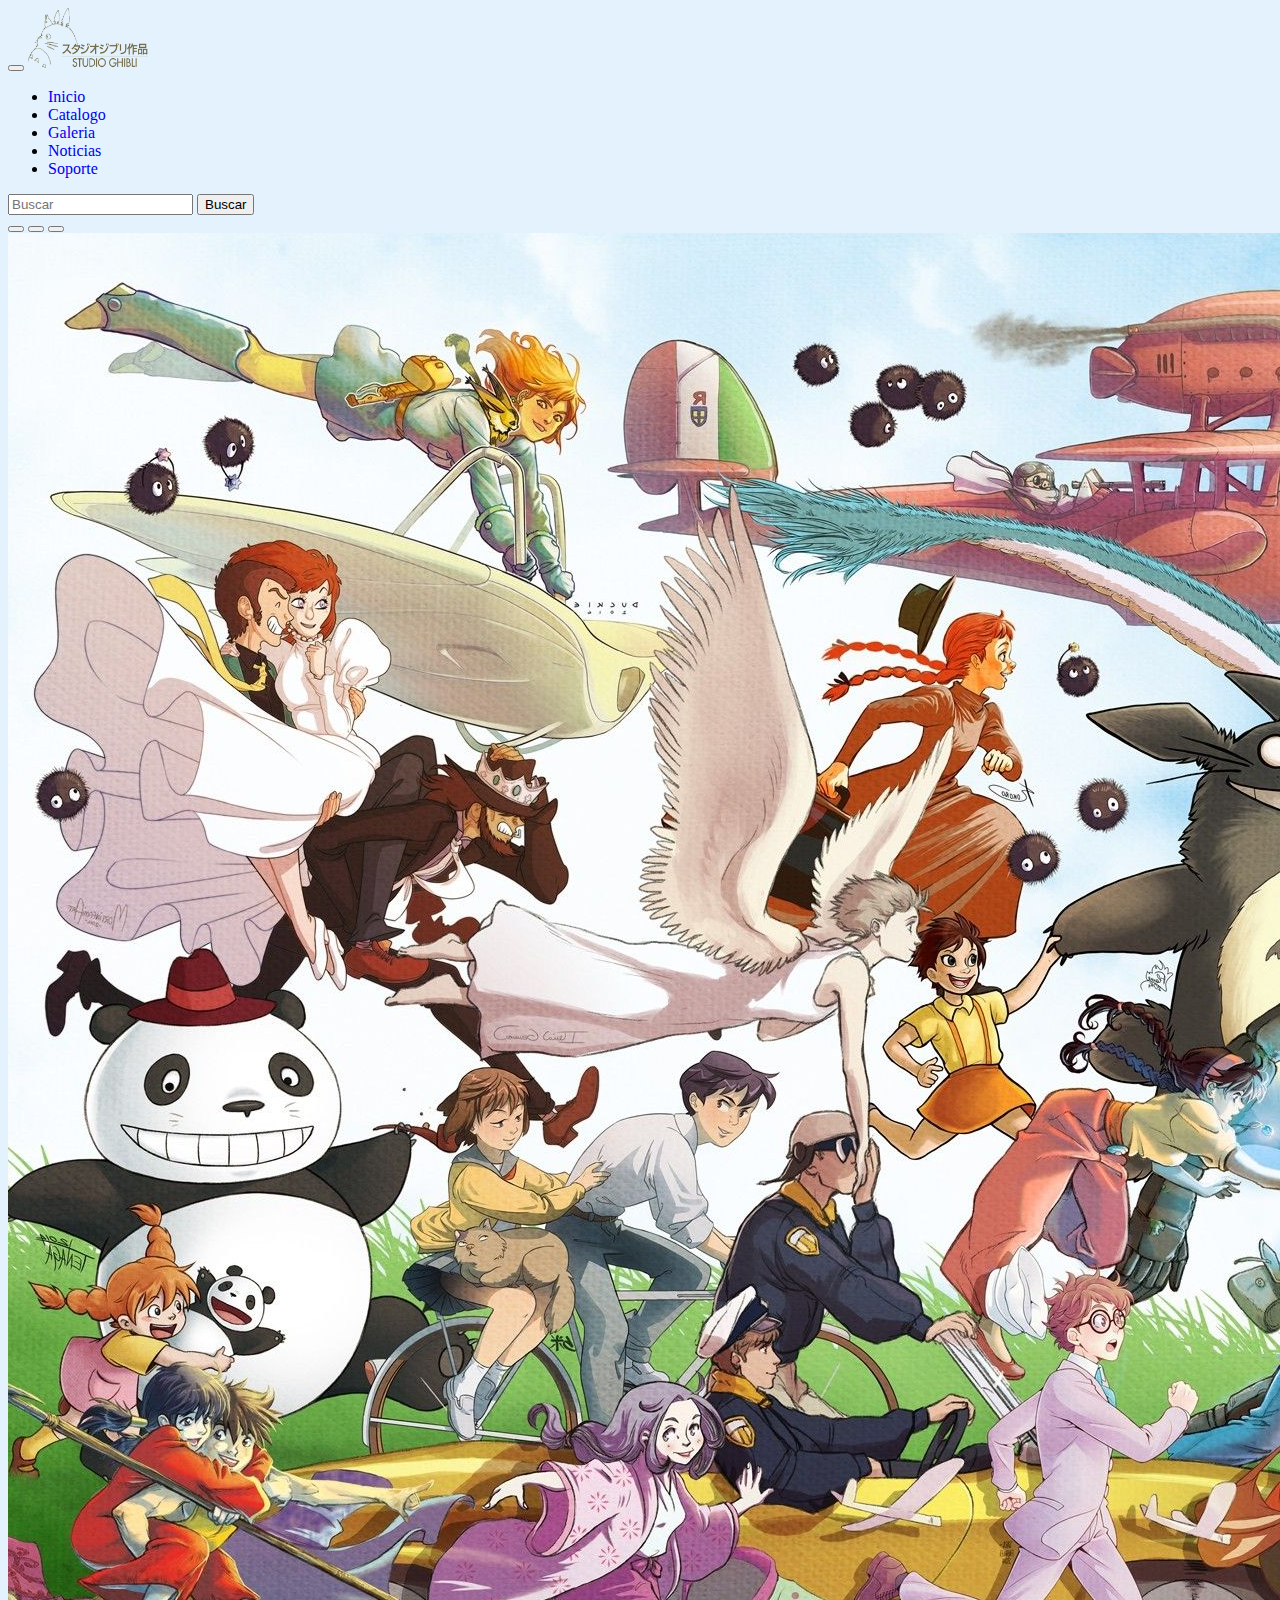
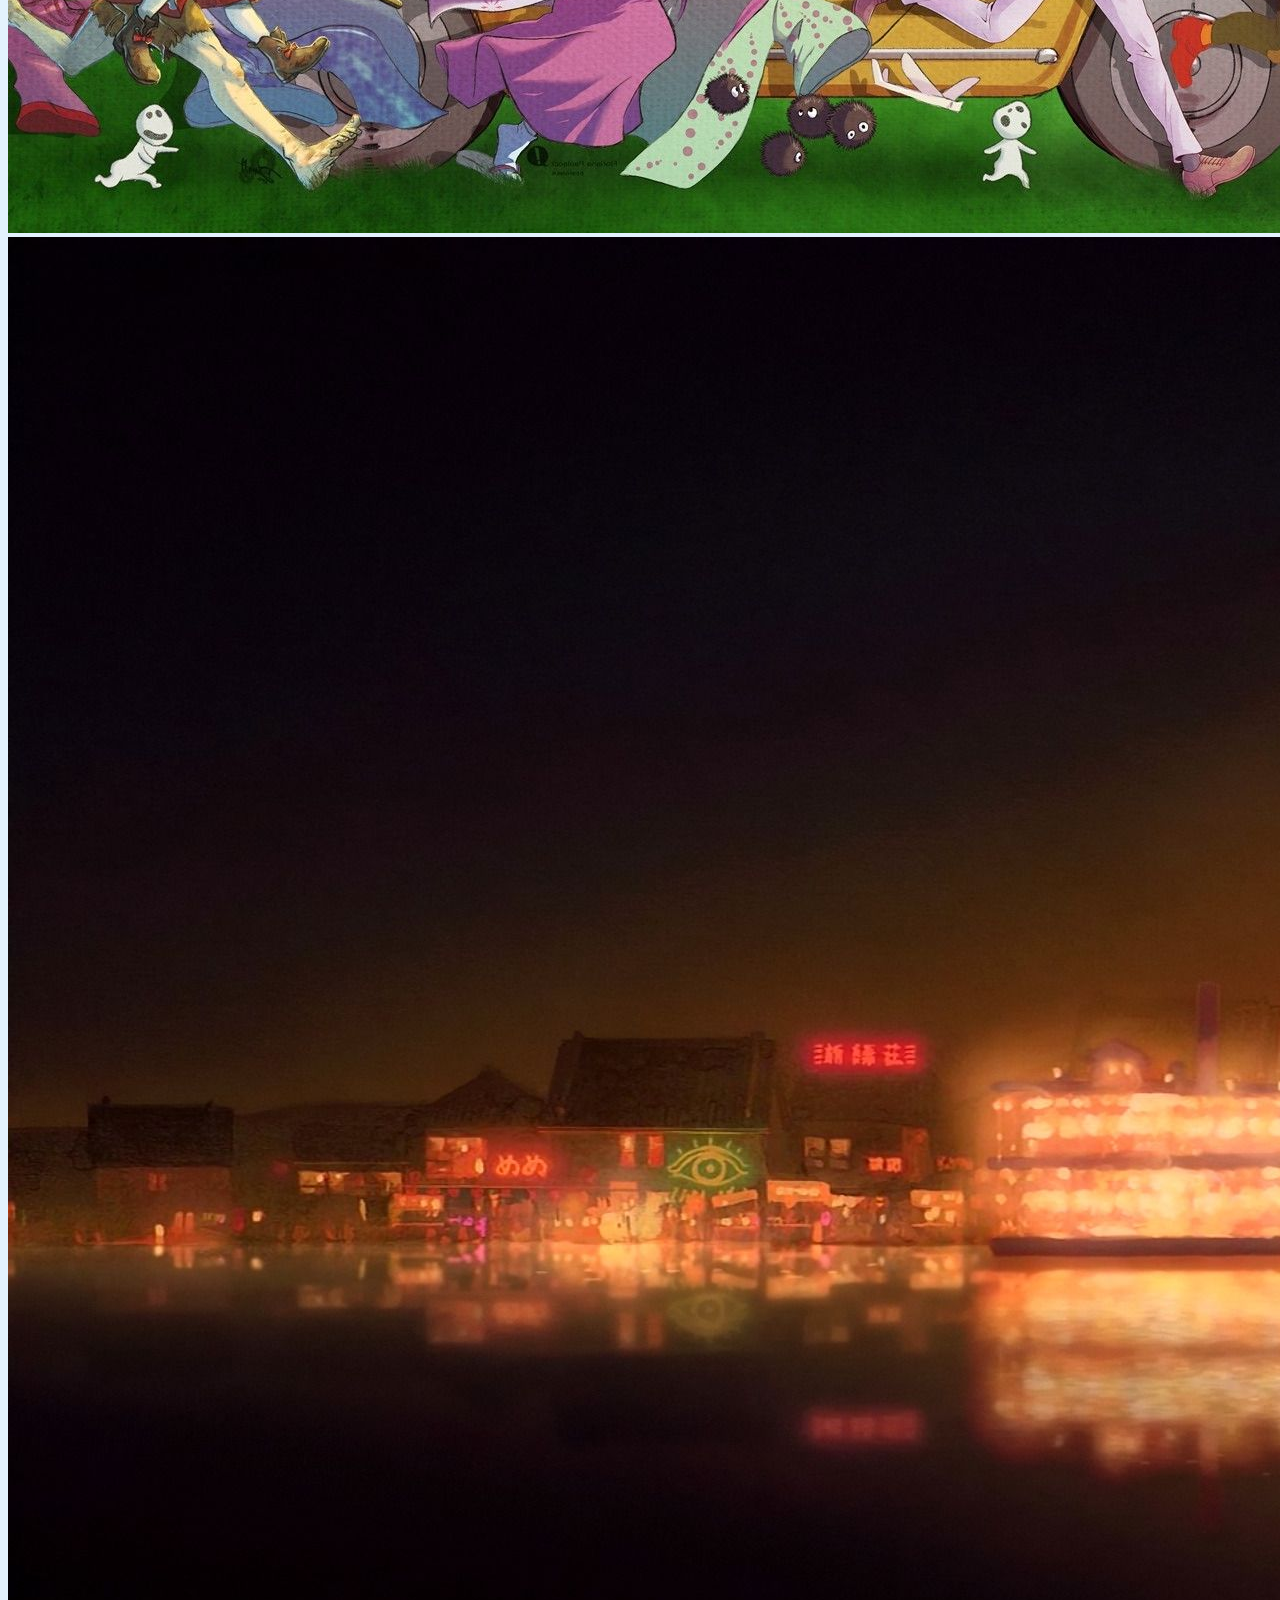
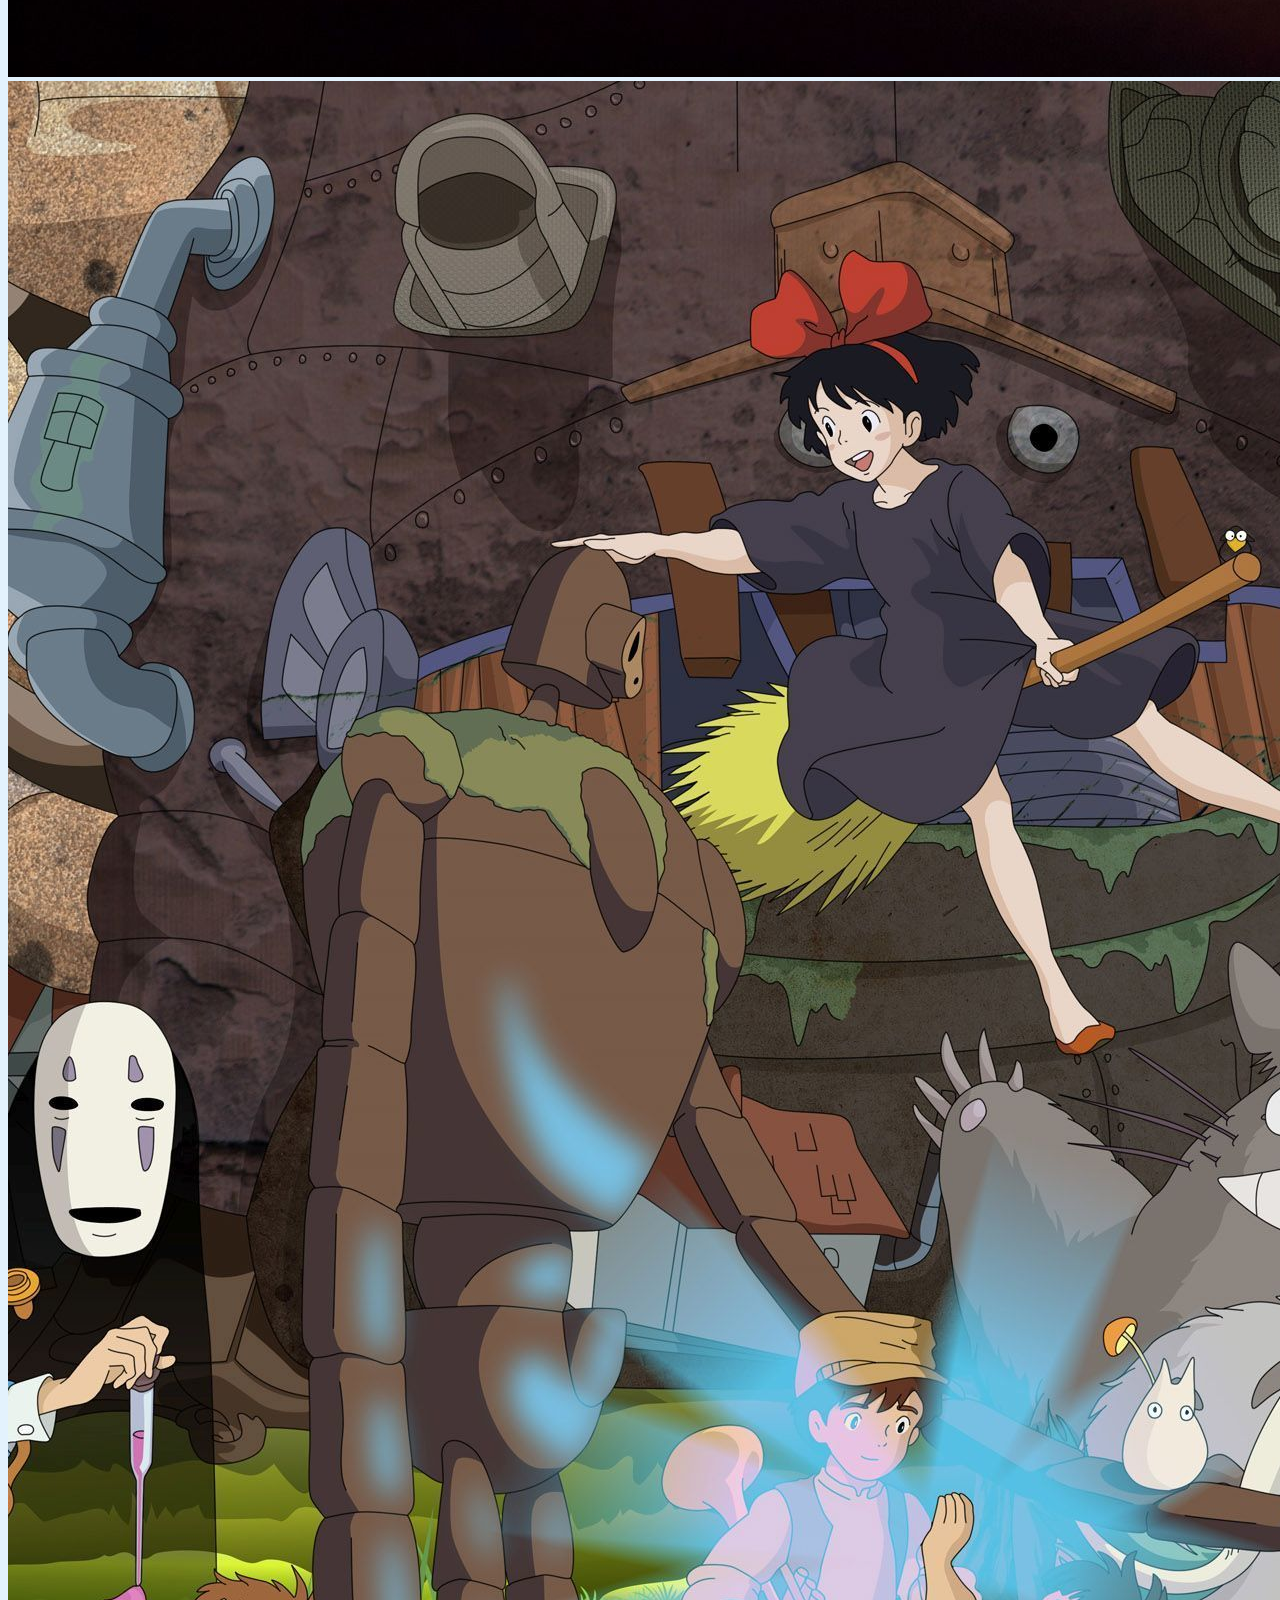
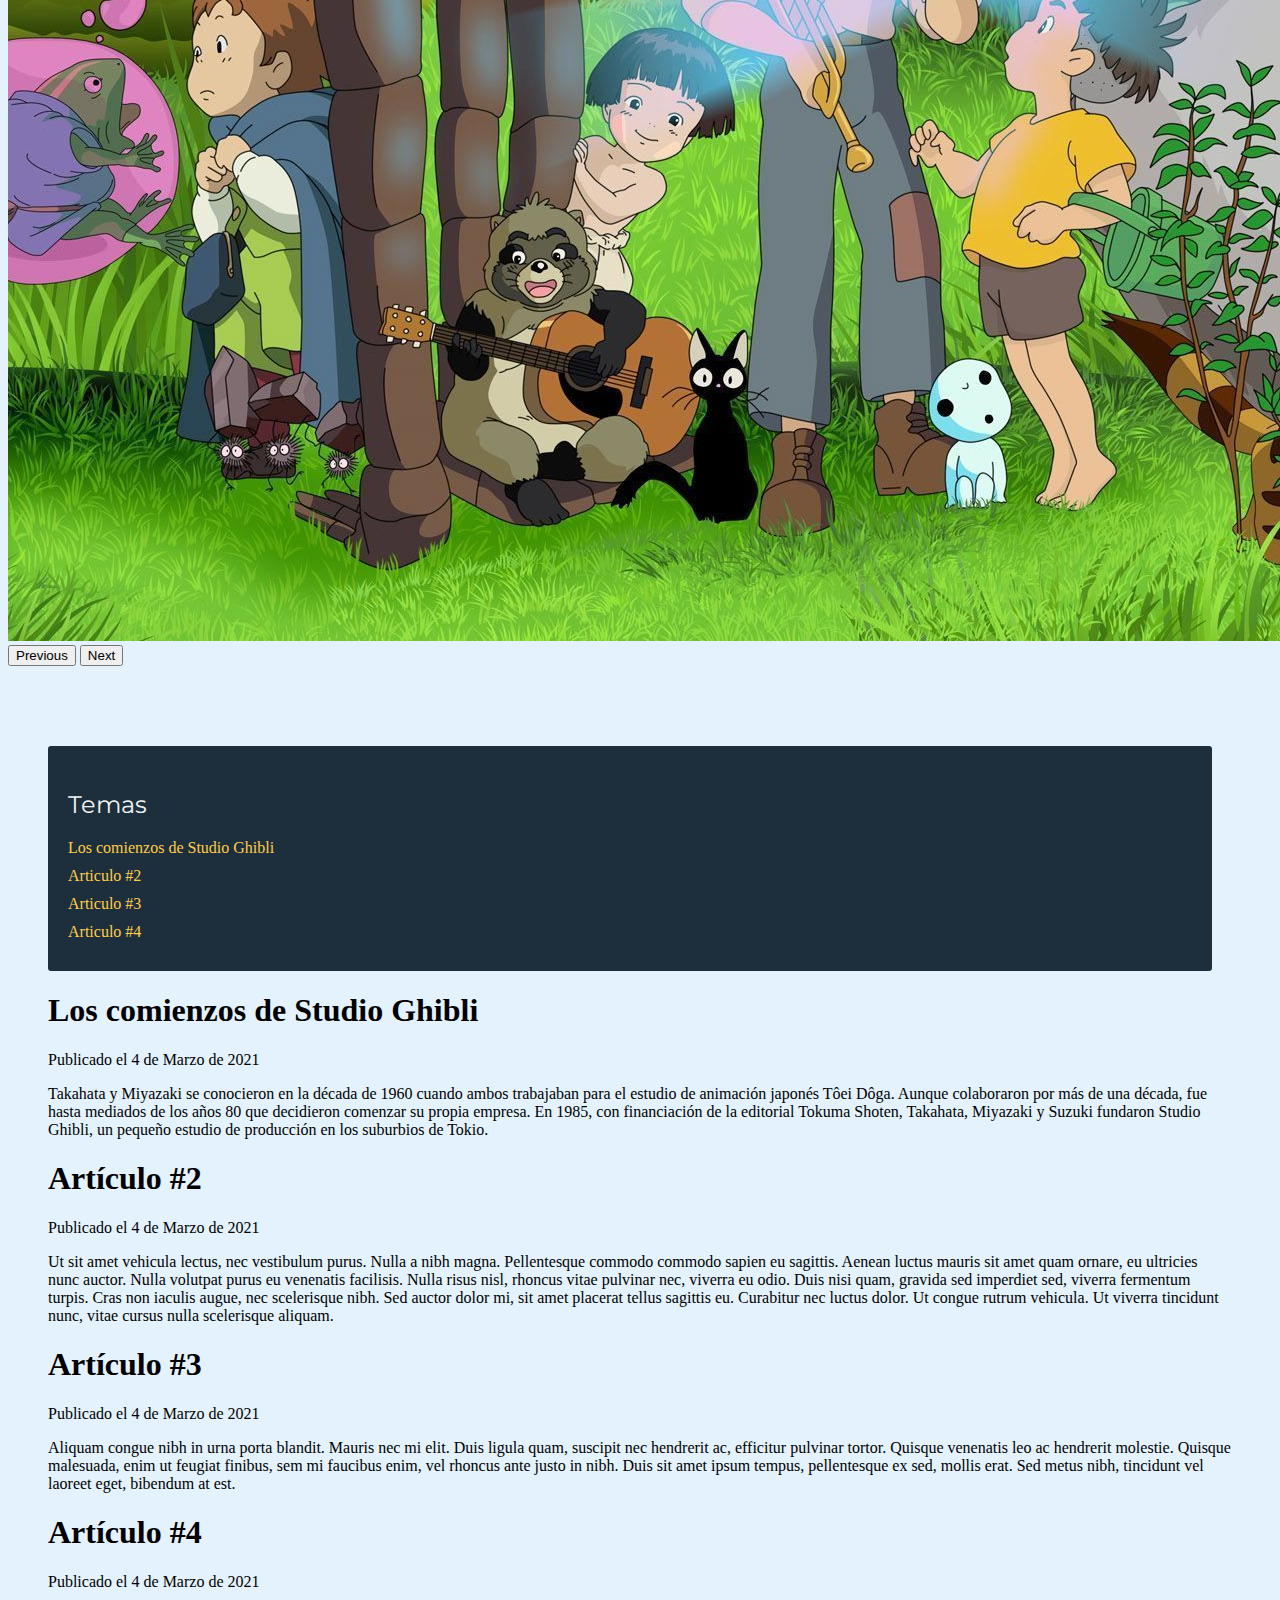
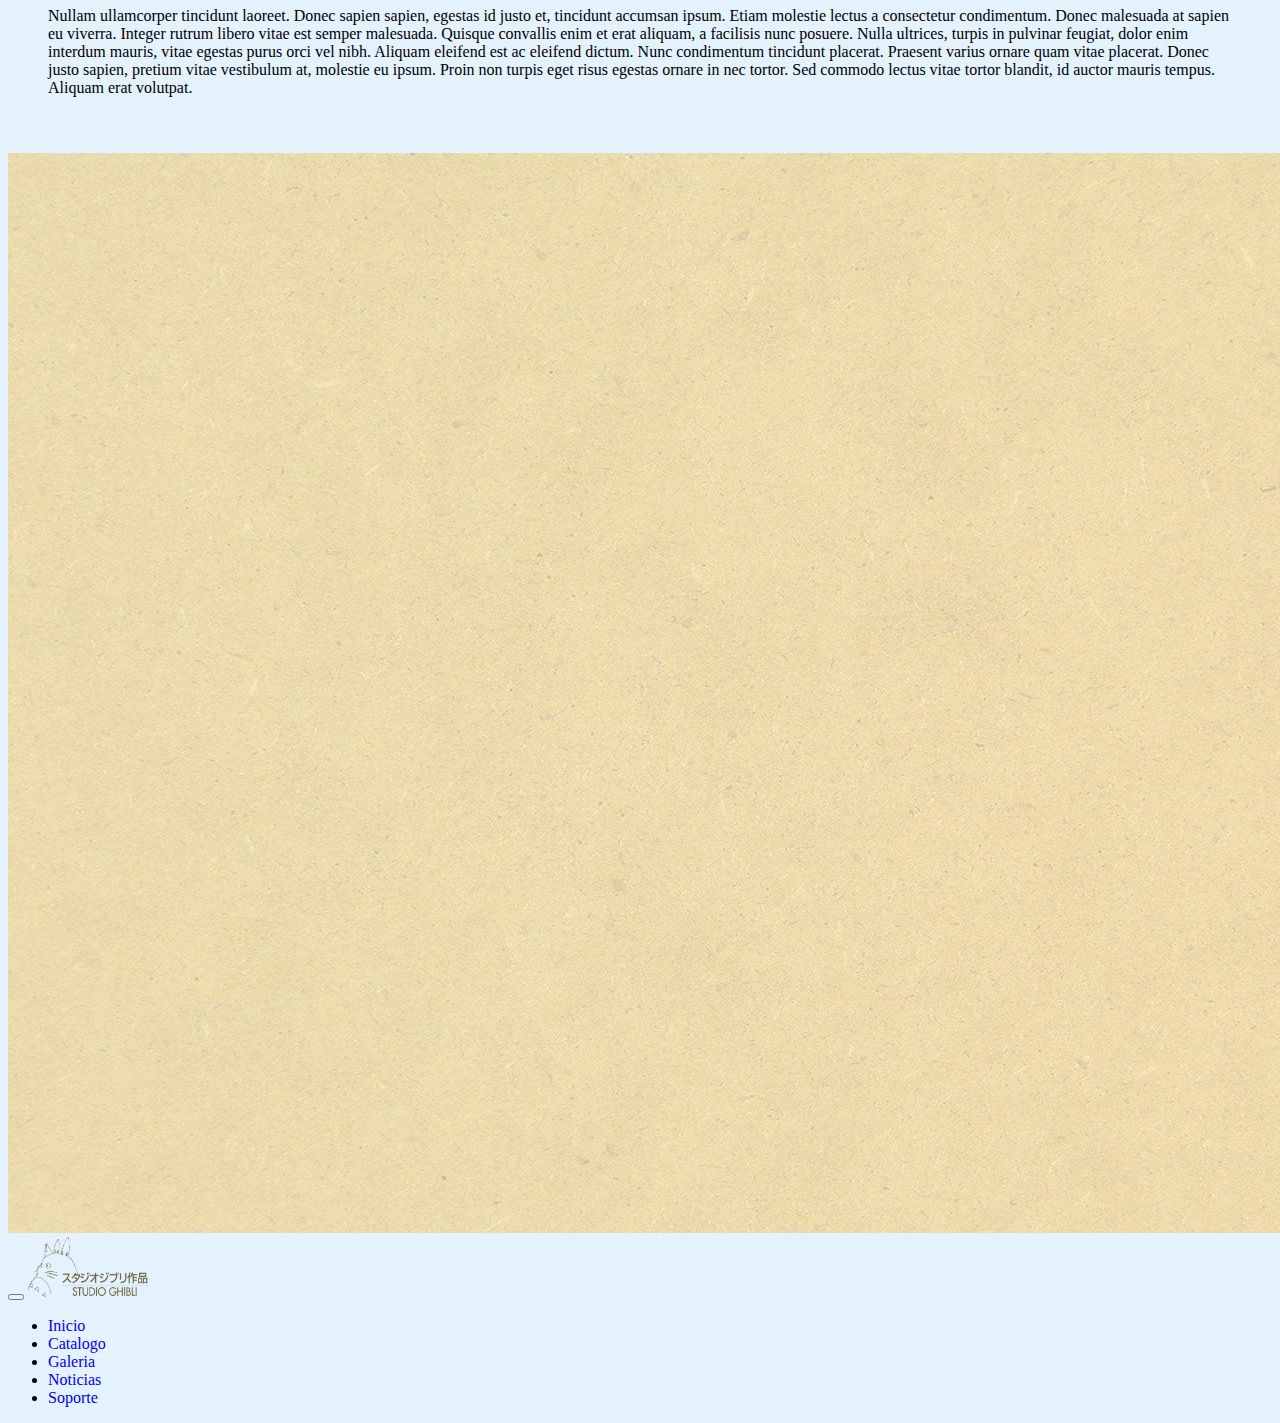
<file: index.html>
<!DOCTYPE html>
<html lang="en">
  <head>
    <meta charset="UTF-8" />
    <meta http-equiv="X-UA-Compatible" content="IE=edge" />
    <meta name="viewport" content="width=device-width, initial-scale=1.0" />
    <title>Studio Ghibli</title>
    <link rel="preconnect" href="https://fonts.gstatic.com" />
    <link
      href="https://fonts.googleapis.com/css2?family=Montserrat:wght@400;500;600&family=Noto+Sans+JP&display=swap"
      rel="stylesheet"
    />
    <link
      href="https://cdn.jsdelivr.net/npm/bootstrap@5.0.0-beta3/dist/css/bootstrap.min.css"
      rel="stylesheet"
      integrity="sha384-eOJMYsd53ii+scO/bJGFsiCZc+5NDVN2yr8+0RDqr0Ql0h+rP48ckxlpbzKgwra6"
      crossorigin="anonymous"
    />
    <link rel="stylesheet" href="css/estilos.css" />
  </head>

  <body>
    <header>
      <nav class="navbar navbar-expand-lg navbar-light">
        <div class="container-fluid">
          <button
            class="navbar-toggler"
            type="button"
            data-bs-toggle="collapse"
            data-bs-target="#navbarTogglerDemo03"
            aria-controls="navbarTogglerDemo03"
            aria-expanded="false"
            aria-label="Toggle navigation"
          >
            <span class="navbar-toggler-icon"></span>
          </button>
          <a class="navbar-brand" href="#">
            <img
              class="img-fluid"
              src="multimedia/imagenes/ghibli_logo_gold.png"
              alt=""
              width="120"
              height="60"
            />
          </a>
          <div class="collapse navbar-collapse" id="navbarTogglerDemo03">
            <ul class="navbar-nav me-auto mb-2 mb-lg-0">
              <li class="nav-item">
                <a class="nav-link active" aria-current="page" href="index.html"
                  >Inicio</a
                >
              </li>
              <li class="nav-item">
                <a
                  class="nav-link active"
                  aria-current="page"
                  href="paginas/catalogo.html"
                  >Catalogo</a
                >
              </li>
              <li class="nav-item">
                <a
                  class="nav-link active"
                  aria-current="page"
                  href="paginas/galeria.html"
                  >Galeria</a
                >
              </li>
              <li class="nav-item">
                <a
                  class="nav-link active"
                  aria-current="page"
                  href="paginas/noticias.html"
                  >Noticias</a
                >
              </li>
              <li class="nav-item">
                <a
                  class="nav-link active"
                  aria-current="page"
                  href="paginas/soporte.html"
                  >Soporte</a
                >
              </li>
            </ul>
            <form class="d-flex">
              <input
                class="form-control me-2"
                type="search"
                placeholder="Buscar"
                aria-label="Search"
              />
              <button class="btn btn-outline-success" type="submit">
                Buscar
              </button>
            </form>
          </div>
        </div>
      </nav>
      <div
        id="carouselExampleIndicators"
        class="carousel slide carousel-fade"
        data-bs-ride="carousel"
      >
        <div class="carousel-indicators">
          <button
            type="button"
            data-bs-target="#carouselExampleIndicators"
            data-bs-slide-to="0"
            class="active"
            aria-current="true"
            aria-label="Slide 1"
          ></button>
          <button
            type="button"
            data-bs-target="#carouselExampleIndicators"
            data-bs-slide-to="1"
            aria-label="Slide 2"
          ></button>
          <button
            type="button"
            data-bs-target="#carouselExampleIndicators"
            data-bs-slide-to="2"
            aria-label="Slide 3"
          ></button>
        </div>
        <div class="carousel-inner">
          <div class="carousel-item active">
            <img
              class="img-fluid"
              src="multimedia/imagenes/5.jpg"
              class="d-block w-100"
              alt="..."
            />
          </div>
          <div class="carousel-item">
            <img
              class="img-fluid"
              src="multimedia/imagenes/8.jpg"
              class="d-block w-100"
              alt="..."
            />
          </div>
          <div class="carousel-item">
            <img
              class="img-fluid"
              src="multimedia/imagenes/portada.jpg"
              class="d-block w-100"
              alt="..."
            />
          </div>
        </div>
        <button
          class="carousel-control-prev"
          type="button"
          data-bs-target="#carouselExampleIndicators"
          data-bs-slide="prev"
        >
          <span class="carousel-control-prev-icon" aria-hidden="true"></span>
          <span class="visually-hidden">Previous</span>
        </button>
        <button
          class="carousel-control-next"
          type="button"
          data-bs-target="#carouselExampleIndicators"
          data-bs-slide="next"
        >
          <span class="carousel-control-next-icon" aria-hidden="true"></span>
          <span class="visually-hidden">Next</span>
        </button>
      </div>
    </header>
    <main id="blog">
      <div class="container">
        <div class="row justify-content-end">
          <div class="col-xs-12 col-sm-12 col-md-4 align-self-center">
            <aside>
              <h3 class="titulo">Temas</h3>
              <nav class="indice">
                <a href="#articulo-1">Los comienzos de Studio Ghibli</a>
                <a href="#articulo-2">Articulo #2</a>
                <a href="#articulo-3">Articulo #3</a>
                <a href="#articulo-4">Articulo #4</a>
              </nav>
            </aside>
          </div>
          <div class="col-xs-12 col-sm-12 col-md-8">
            <h1 class="titulo" id="articulo-1">
              Los comienzos de Studio Ghibli
            </h1>
            <p class="fecha">Publicado el 4 de Marzo de 2021</p>
            <p>
              Takahata y Miyazaki se conocieron en la década de 1960 cuando
              ambos trabajaban para el estudio de animación japonés Tôei Dôga.
              Aunque colaboraron por más de una década, fue hasta mediados de
              los años 80 que decidieron comenzar su propia empresa. En 1985,
              con financiación de la editorial Tokuma Shoten, Takahata, Miyazaki
              y Suzuki fundaron Studio Ghibli, un pequeño estudio de producción
              en los suburbios de Tokio.
            </p>
          </div>
          <div class="col-xs-12 col-sm-12 col-md-8" >
            <h1 class="titulo" id="articulo-2">Artículo #2</h1>
            <p class="fecha">Publicado el 4 de Marzo de 2021</p>
            <p>
              Ut sit amet vehicula lectus, nec vestibulum purus. Nulla a nibh
              magna. Pellentesque commodo commodo sapien eu sagittis. Aenean
              luctus mauris sit amet quam ornare, eu ultricies nunc auctor.
              Nulla volutpat purus eu venenatis facilisis. Nulla risus nisl,
              rhoncus vitae pulvinar nec, viverra eu odio. Duis nisi quam,
              gravida sed imperdiet sed, viverra fermentum turpis. Cras non
              iaculis augue, nec scelerisque nibh. Sed auctor dolor mi, sit amet
              placerat tellus sagittis eu. Curabitur nec luctus dolor. Ut congue
              rutrum vehicula. Ut viverra tincidunt nunc, vitae cursus nulla
              scelerisque aliquam.
            </p>
          </div>
          <div class="col-xs-12 col-sm-12 col-md-8">
            <h1 class="titulo" id="articulo-3">Artículo #3</h1>
            <p class="fecha">Publicado el 4 de Marzo de 2021</p>
            <p>
              Aliquam congue nibh in urna porta blandit. Mauris nec mi elit.
              Duis ligula quam, suscipit nec hendrerit ac, efficitur pulvinar
              tortor. Quisque venenatis leo ac hendrerit molestie. Quisque
              malesuada, enim ut feugiat finibus, sem mi faucibus enim, vel
              rhoncus ante justo in nibh. Duis sit amet ipsum tempus,
              pellentesque ex sed, mollis erat. Sed metus nibh, tincidunt vel
              laoreet eget, bibendum at est.
            </p>
          </div>
          <div class="col-xs-12 col-sm-12 col-md-8">
            <h1 class="titulo" id="articulo-4">Artículo #4</h1>
            <p class="fecha">Publicado el 4 de Marzo de 2021</p>
            <p>
              Nullam ullamcorper tincidunt laoreet. Donec sapien sapien, egestas
              id justo et, tincidunt accumsan ipsum. Etiam molestie lectus a
              consectetur condimentum. Donec malesuada at sapien eu viverra.
              Integer rutrum libero vitae est semper malesuada. Quisque
              convallis enim et erat aliquam, a facilisis nunc posuere. Nulla
              ultrices, turpis in pulvinar feugiat, dolor enim interdum mauris,
              vitae egestas purus orci vel nibh. Aliquam eleifend est ac
              eleifend dictum. Nunc condimentum tincidunt placerat. Praesent
              varius ornare quam vitae placerat. Donec justo sapien, pretium
              vitae vestibulum at, molestie eu ipsum. Proin non turpis eget
              risus egestas ornare in nec tortor. Sed commodo lectus vitae
              tortor blandit, id auctor mauris tempus. Aliquam erat volutpat.
            </p>
          </div>
        </div>
      </div>
    </main>
    <footer>
      <div class="row">
        <div class="col-12">
          <img class="img-fluid" max-width: 100%; height: auto;
          src="multimedia/imagenes/portada2.jpg" alt="" />
        </div>
      </div>
      <nav class="navbar navbar-expand-lg navbar-light">
        <div class="container-fluid">
          <button
            class="navbar-toggler"
            type="button"
            data-bs-toggle="collapse"
            data-bs-target="#navbarTogglerDemo03"
            aria-controls="navbarTogglerDemo03"
            aria-expanded="false"
            aria-label="Toggle navigation"
          >
            <span class="navbar-toggler-icon"></span>
          </button>
          <a class="navbar-brand" href="#">
            <img
              class="img-fluid"
              src="multimedia/imagenes/ghibli_logo_gold.png"
              alt=""
              width="120"
              height="60"
            />
          </a>
          <div class="collapse navbar-collapse" id="navbarTogglerDemo03">
            <ul class="navbar-nav me-auto mb-2 mb-lg-0">
              <li class="nav-item">
                <a class="nav-link active" aria-current="page" href="index.html"
                  >Inicio</a
                >
              </li>
              <li class="nav-item">
                <a
                  class="nav-link active"
                  aria-current="page"
                  href="paginas/catalogo.html"
                  >Catalogo</a
                >
              </li>
              <li class="nav-item">
                <a
                  class="nav-link active"
                  aria-current="page"
                  href="paginas/galeria.html"
                  >Galeria</a
                >
              </li>
              <li class="nav-item">
                <a
                  class="nav-link active"
                  aria-current="page"
                  href="paginas/noticias.html"
                  >Noticias</a
                >
              </li>
              <li class="nav-item">
                <a
                  class="nav-link active"
                  aria-current="page"
                  href="paginas/soporte.html"
                  >Soporte</a
                >
              </li>
            </ul>
          </div>
        </div>
      </nav>
    </footer>
    <script
      src="https://cdn.jsdelivr.net/npm/bootstrap@5.0.0-beta3/dist/js/bootstrap.bundle.min.js"
      integrity="sha384-JEW9xMcG8R+pH31jmWH6WWP0WintQrMb4s7ZOdauHnUtxwoG2vI5DkLtS3qm9Ekf"
      crossorigin="anonymous"
    ></script>
  </body>
</html>
</file>
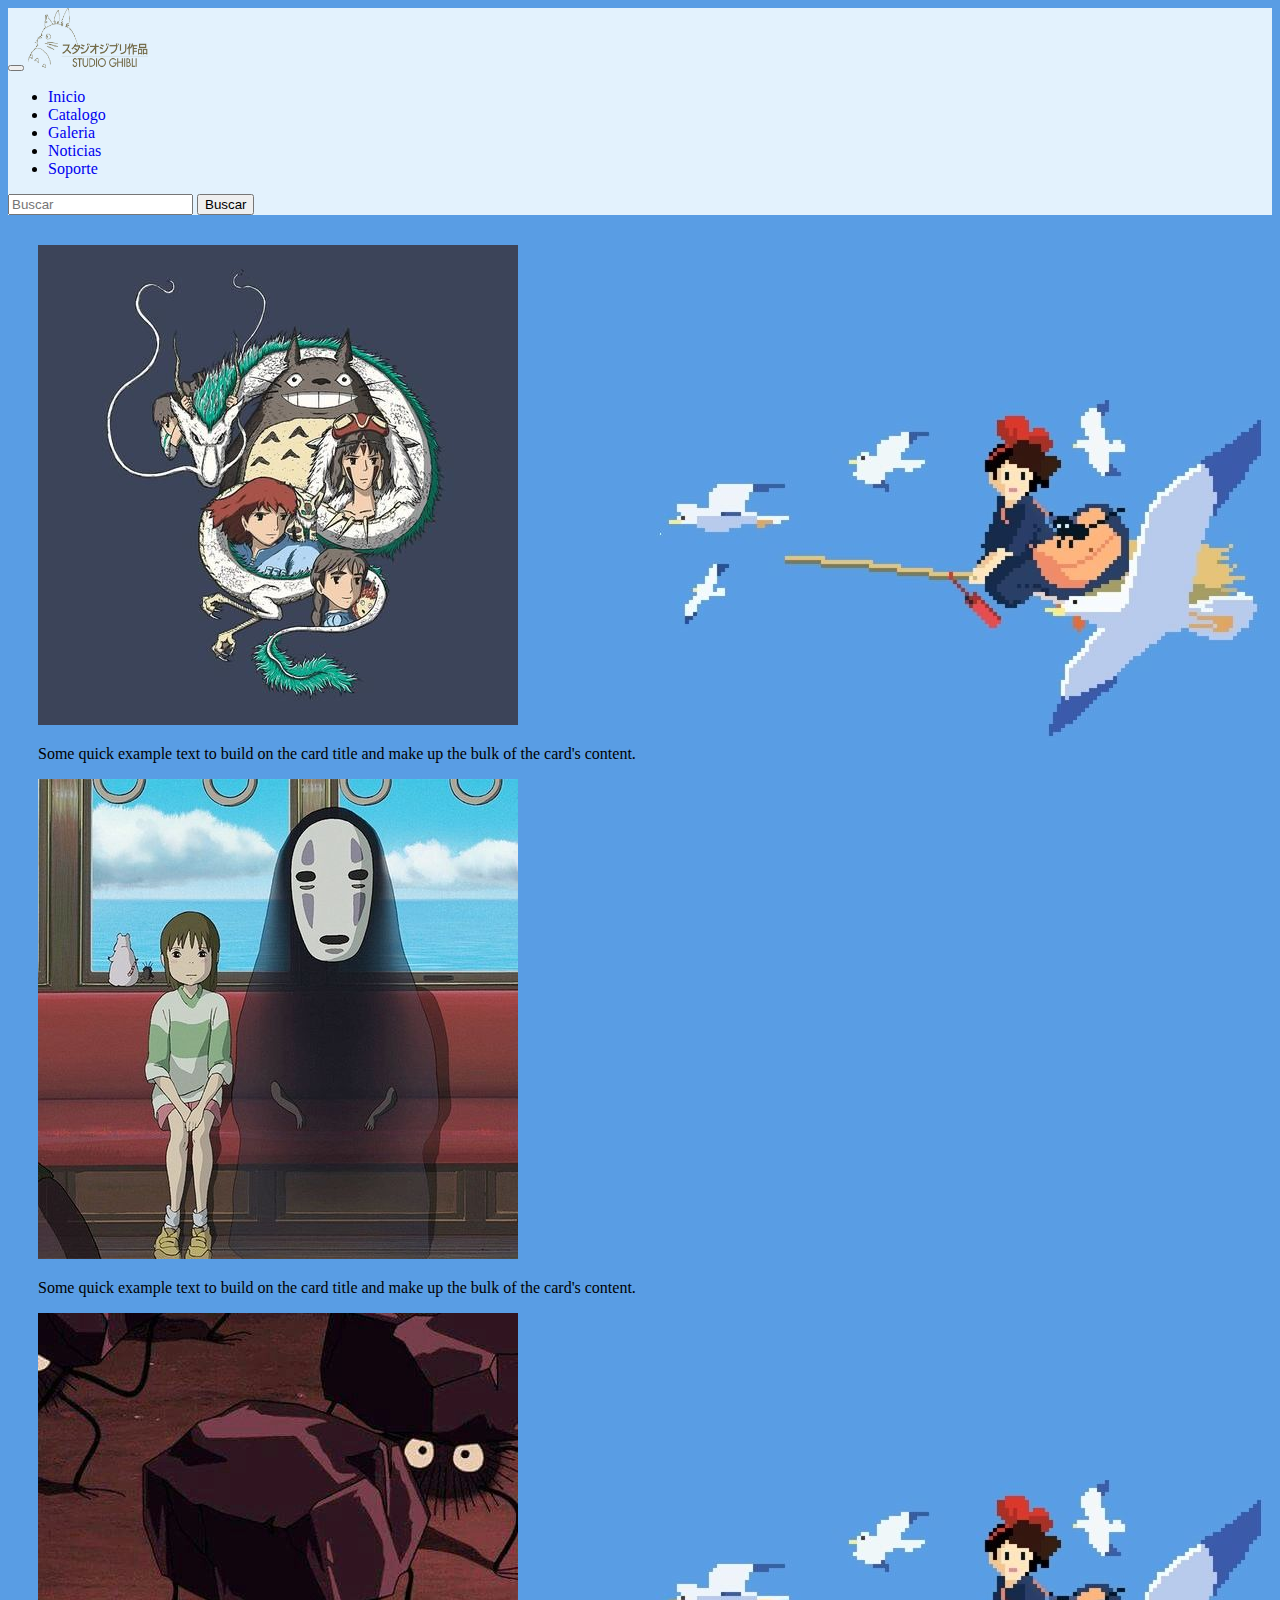
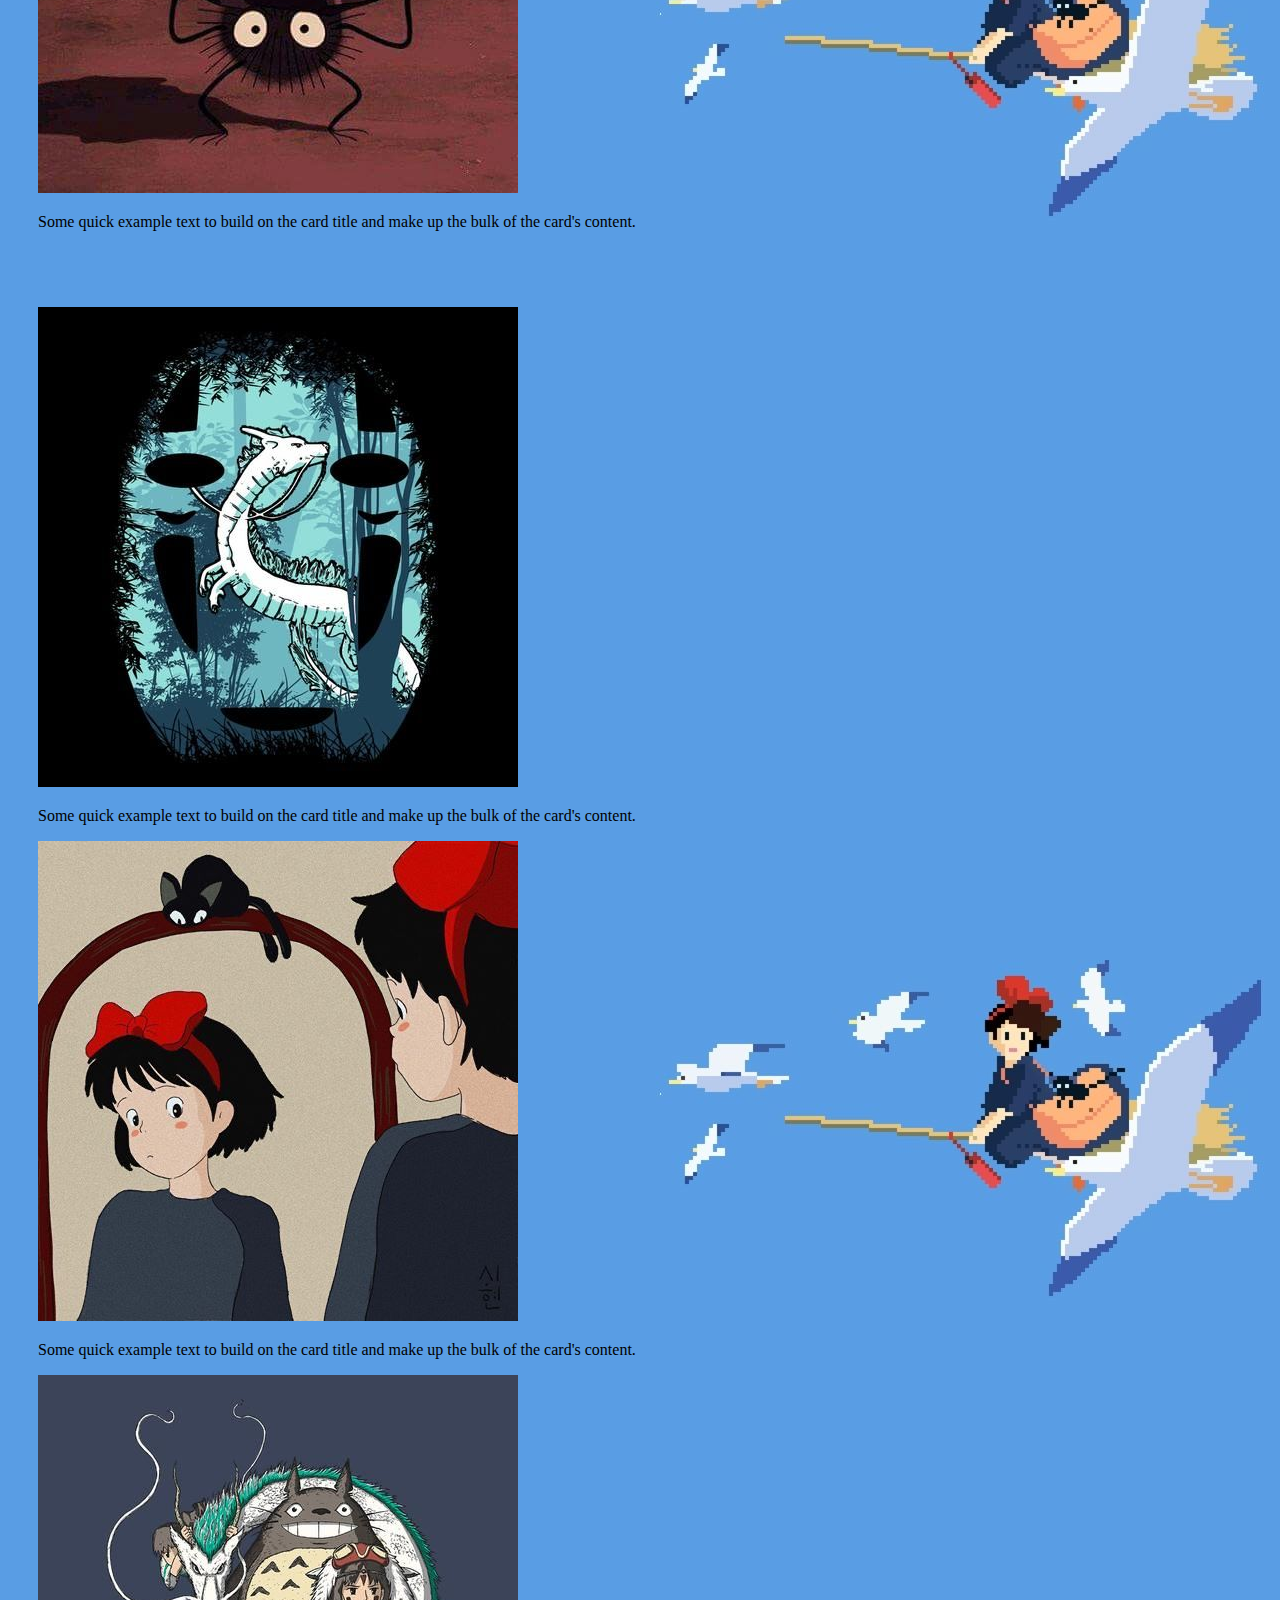
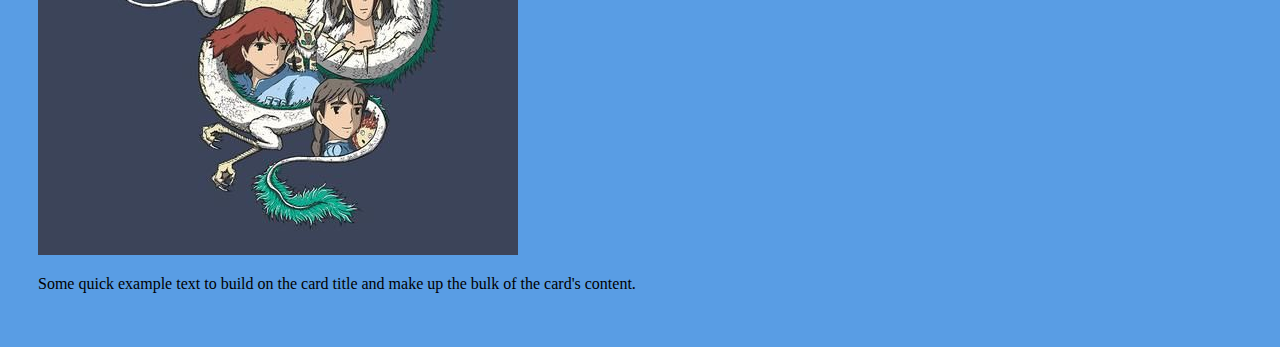
<file: paginas/galeria.html>
<!DOCTYPE html>
<html lang="en">
  <head>
    <meta charset="UTF-8" />
    <meta http-equiv="X-UA-Compatible" content="IE=edge" />
    <meta name="viewport" content="width=device-width, initial-scale=1.0" />
    <title>Galeria</title>
    <link
      href="https://fonts.googleapis.com/css2?family=Open+Sans&family=Redressed&display=swap"
      rel="stylesheet"
    />
    <link
      href="https://cdn.jsdelivr.net/npm/bootstrap@5.0.0-beta3/dist/css/bootstrap.min.css"
      rel="stylesheet"
      integrity="sha384-eOJMYsd53ii+scO/bJGFsiCZc+5NDVN2yr8+0RDqr0Ql0h+rP48ckxlpbzKgwra6"
      crossorigin="anonymous"
    />
    <link rel="stylesheet" href="../css/galeria.css" />
    <link rel="stylesheet" href="../css/estilos.css" />
  </head>
  <body>
    <header>
      <nav class="navbar navbar-expand-lg navbar-light">
        <div class="container-fluid">
          <button
            class="navbar-toggler"
            type="button"
            data-bs-toggle="collapse"
            data-bs-target="#navbarTogglerDemo03"
            aria-controls="navbarTogglerDemo03"
            aria-expanded="false"
            aria-label="Toggle navigation"
          >
            <span class="navbar-toggler-icon"></span>
          </button>
          <a class="navbar-brand" href="#">
            <img
              class="img-fluid"
              src="../multimedia/imagenes/ghibli_logo_gold.png"
              alt=""
              width="120"
              height="60"
            />
          </a>
          <div class="collapse navbar-collapse" id="navbarTogglerDemo03">
            <ul class="navbar-nav me-auto mb-2 mb-lg-0">
              <li class="nav-item">
                <a
                  class="nav-link active"
                  aria-current="page"
                  href="../index.html"
                  >Inicio</a
                >
              </li>
              <li class="nav-item">
                <a
                  class="nav-link active"
                  aria-current="page"
                  href="catalogo.html"
                  >Catalogo</a
                >
              </li>
              <li class="nav-item">
                <a
                  class="nav-link active"
                  aria-current="page"
                  href="galeria.html"
                  >Galeria</a
                >
              </li>
              <li class="nav-item">
                <a
                  class="nav-link active"
                  aria-current="page"
                  href="noticias.html"
                  >Noticias</a
                >
              </li>
              <li class="nav-item">
                <a
                  class="nav-link active"
                  aria-current="page"
                  href="soporte.html"
                  >Soporte</a
                >
              </li>
            </ul>
            <form class="d-flex">
              <input
                class="form-control me-2"
                type="search"
                placeholder="Buscar"
                aria-label="Search"
              />
              <button class="btn btn-outline-success" type="submit">
                Buscar
              </button>
            </form>
          </div>
        </div>
      </nav>
    </header>

    <main">
      <div class="container">
        <div class="row justify-content-between">
          <div class="card col-xs-12 col-sm-12 col-md-3" >
            <img src="../multimedia/imagenes/img1.jpg" class="card-img-top img-fluid" alt="...">
            <div class="card-body">
              <p class="card-text">Some quick example text to build on the card title and make up the bulk of the card's content.</p>
            </div>
          </div>
          <div class="card col-xs-12 col-sm-12 col-md-3" >
            <img src="../multimedia/imagenes/img2.jpg" class="card-img-top img-fluid" alt="...">
            <div class="card-body">
              <p class="card-text">Some quick example text to build on the card title and make up the bulk of the card's content.</p>
            </div>
          </div>
          <div class="card col-xs-12 col-sm-12 col-md-3" >
            <img src="../multimedia/imagenes/img3.jpg" class="card-img-top img-fluid" alt="...">
            <div class="card-body">
              <p class="card-text">Some quick example text to build on the card title and make up the bulk of the card's content.</p>
            </div>
          </div>
        </div>
        <div class="row justify-content-between">
          <div class="card col-xs-12 col-sm-12 col-md-3" >
            <img src="../multimedia/imagenes/img4.jpg" class="card-img-top img-fluid" alt="...">
            <div class="card-body">
              <p class="card-text">Some quick example text to build on the card title and make up the bulk of the card's content.</p>
            </div>
          </div>
          <div class="card col-xs-12 col-sm-12 col-md-3" >
            <img src="../multimedia/imagenes/img5.jpg" class="card-img-top img-fluid" alt="...">
            <div class="card-body">
              <p class="card-text">Some quick example text to build on the card title and make up the bulk of the card's content.</p>
            </div>
          </div>
          <div class="card col-xs-12 col-sm-12 col-md-3" >
            <img src="../multimedia/imagenes/img1.jpg" class="card-img-top img-fluid" alt="...">
            <div class="card-body">
              <p class="card-text">Some quick example text to build on the card title and make up the bulk of the card's content.</p>
            </div>
          </div>
        </div>
      </div>          
    </main>

    <script
      src="https://cdn.jsdelivr.net/npm/bootstrap@5.0.0-beta3/dist/js/bootstrap.bundle.min.js"
      integrity="sha384-JEW9xMcG8R+pH31jmWH6WWP0WintQrMb4s7ZOdauHnUtxwoG2vI5DkLtS3qm9Ekf"
      crossorigin="anonymous"
    ></script>
  </body>
</html>
</file>
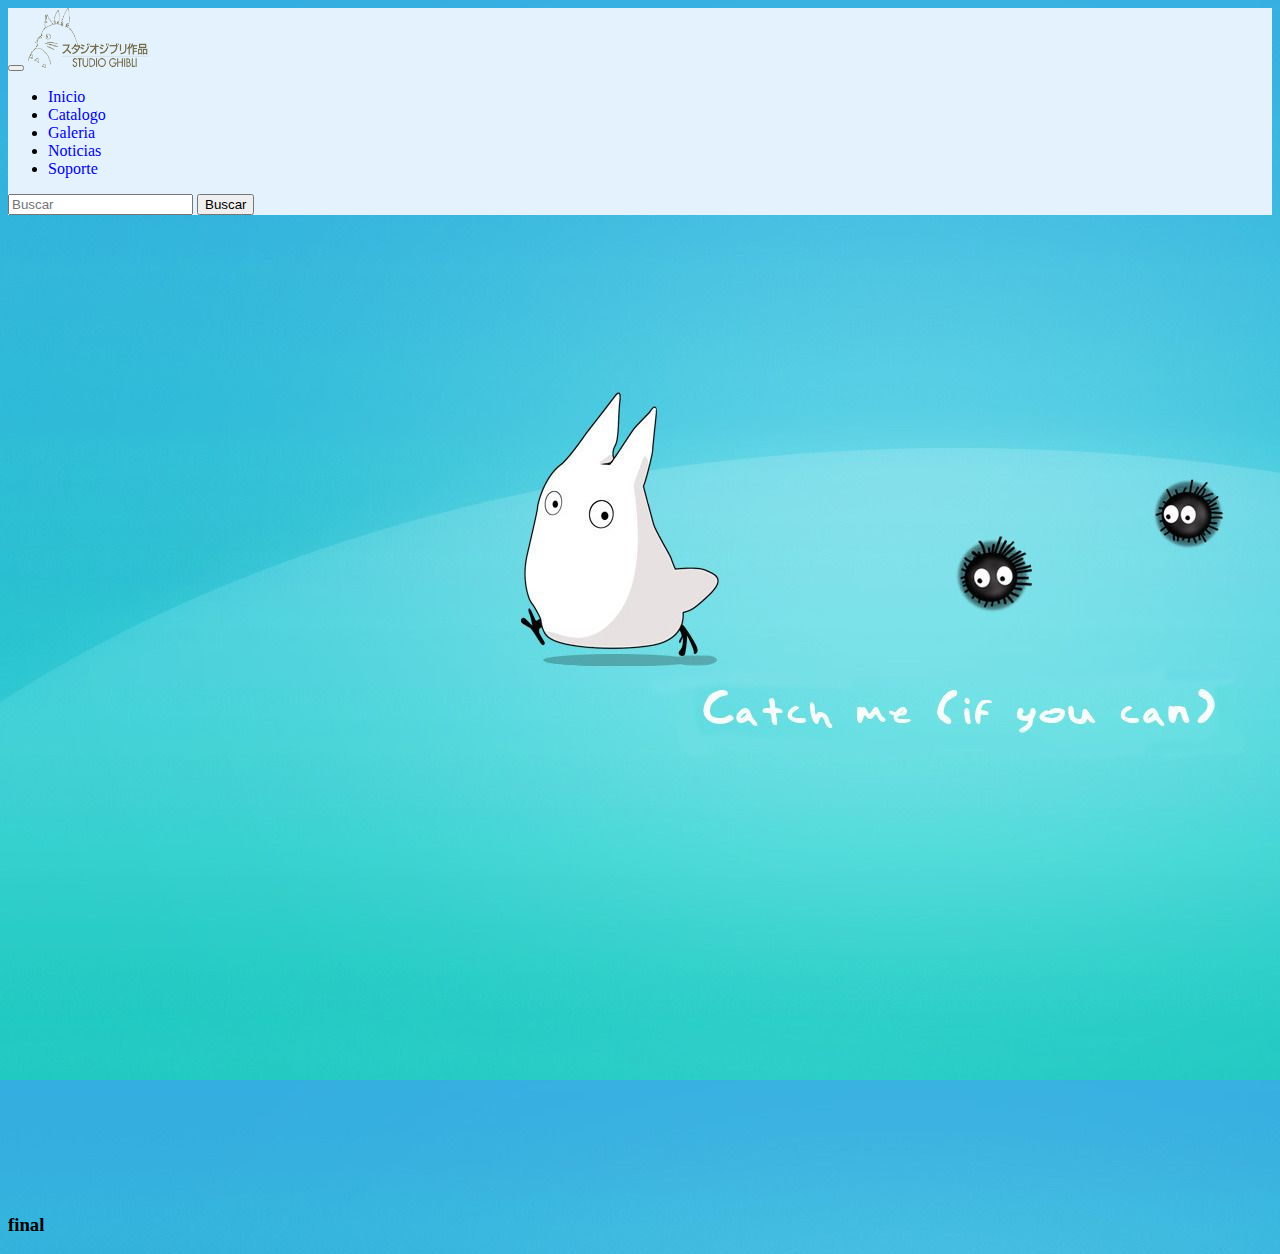
<file: paginas/noticias.html>
<!DOCTYPE html>
<html lang="en">
  <head>
    <meta charset="UTF-8" />
    <meta http-equiv="X-UA-Compatible" content="IE=edge" />
    <meta name="viewport" content="width=device-width, initial-scale=1.0" />
    <title>Noticias</title>
    <link
      href="https://fonts.googleapis.com/css2?family=Open+Sans&family=Redressed&display=swap"
      rel="stylesheet"
    />
    <link
      href="https://cdn.jsdelivr.net/npm/bootstrap@5.0.0-beta3/dist/css/bootstrap.min.css"
      rel="stylesheet"
      integrity="sha384-eOJMYsd53ii+scO/bJGFsiCZc+5NDVN2yr8+0RDqr0Ql0h+rP48ckxlpbzKgwra6"
      crossorigin="anonymous"
    />
    <link rel="stylesheet" href="../css/noticias.css" />
    <link rel="stylesheet" href="../css/estilos.css" />
  </head>
  <body>
    <header>
      <nav class="navbar navbar-expand-lg navbar-light">
        <div class="container-fluid">
          <button
            class="navbar-toggler"
            type="button"
            data-bs-toggle="collapse"
            data-bs-target="#navbarTogglerDemo03"
            aria-controls="navbarTogglerDemo03"
            aria-expanded="false"
            aria-label="Toggle navigation"
          >
            <span class="navbar-toggler-icon"></span>
          </button>
          <a class="navbar-brand" href="#">
            <img
              class="img-fluid"
              src="../multimedia/imagenes/ghibli_logo_gold.png"
              alt=""
              width="120"
              height="60"
            />
          </a>
          <div class="collapse navbar-collapse" id="navbarTogglerDemo03">
            <ul class="navbar-nav me-auto mb-2 mb-lg-0">
              <li class="nav-item">
                <a
                  class="nav-link active"
                  aria-current="page"
                  href="../index.html"
                  >Inicio</a
                >
              </li>
              <li class="nav-item">
                <a
                  class="nav-link active"
                  aria-current="page"
                  href="catalogo.html"
                  >Catalogo</a
                >
              </li>
              <li class="nav-item">
                <a
                  class="nav-link active"
                  aria-current="page"
                  href="galeria.html"
                  >Galeria</a
                >
              </li>
              <li class="nav-item">
                <a
                  class="nav-link active"
                  aria-current="page"
                  href="noticias.html"
                  >Noticias</a
                >
              </li>
              <li class="nav-item">
                <a
                  class="nav-link active"
                  aria-current="page"
                  href="soporte.html"
                  >Soporte</a
                >
              </li>
            </ul>
            <form class="d-flex">
              <input
                class="form-control me-2"
                type="search"
                placeholder="Buscar"
                aria-label="Search"
              />
              <button class="btn btn-outline-success" type="submit">
                Buscar
              </button>
            </form>
          </div>
        </div>
      </nav>
    </header>

    <main>
      <div class="container">
        <div class="row">
          
        </div>
      </div>
    </main>

    <footer class="footer">
      <h3>final</h3>
    </footer>

    <script
      src="https://cdn.jsdelivr.net/npm/bootstrap@5.0.0-beta3/dist/js/bootstrap.bundle.min.js"
      integrity="sha384-JEW9xMcG8R+pH31jmWH6WWP0WintQrMb4s7ZOdauHnUtxwoG2vI5DkLtS3qm9Ekf"
      crossorigin="anonymous"
    ></script>
  </body>
</html>
</file>
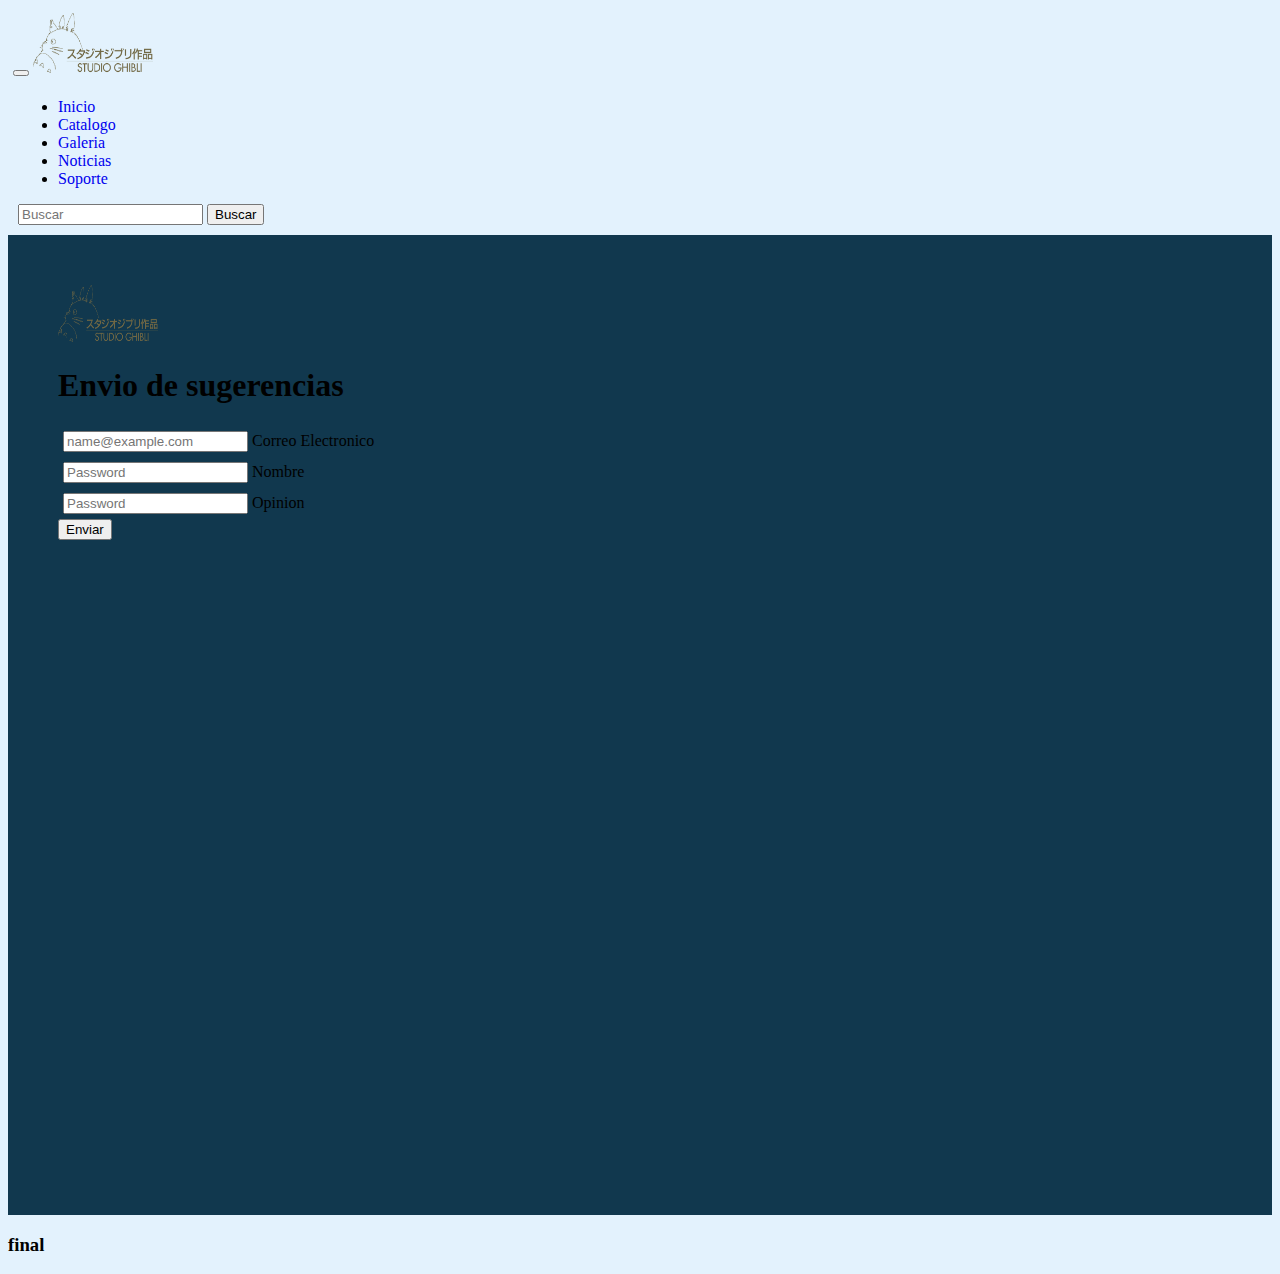
<file: paginas/soporte.html>
<!DOCTYPE html>
<html lang="en">
  <head>
    <meta charset="UTF-8" />
    <meta http-equiv="X-UA-Compatible" content="IE=edge" />
    <meta name="viewport" content="width=device-width, initial-scale=1.0" />
    <title>soporte</title>
    <link
      href="https://fonts.googleapis.com/css2?family=Open+Sans&family=Redressed&display=swap"
      rel="stylesheet"
    />
    <link
      href="https://cdn.jsdelivr.net/npm/bootstrap@5.0.0-beta3/dist/css/bootstrap.min.css"
      rel="stylesheet"
      integrity="sha384-eOJMYsd53ii+scO/bJGFsiCZc+5NDVN2yr8+0RDqr0Ql0h+rP48ckxlpbzKgwra6"
      crossorigin="anonymous"
    />
    <link rel="stylesheet" href="../css/soporte.css" />
    <link rel="stylesheet" href="../css/estilos.css" />
  </head>
  <body class="text-center">
    <header>
      <nav class="navbar navbar-expand-lg navbar-light">
        <div class="container-fluid">
          <button
            class="navbar-toggler"
            type="button"
            data-bs-toggle="collapse"
            data-bs-target="#navbarTogglerDemo03"
            aria-controls="navbarTogglerDemo03"
            aria-expanded="false"
            aria-label="Toggle navigation"
          >
            <span class="navbar-toggler-icon"></span>
          </button>
          <a class="navbar-brand" href="#">
            <img
              class="img-fluid"
              src="../multimedia/imagenes/ghibli_logo_gold.png"
              alt=""
              width="120"
              height="60"
            />
          </a>
          <div class="collapse navbar-collapse" id="navbarTogglerDemo03">
            <ul class="navbar-nav me-auto mb-2 mb-lg-0">
              <li class="nav-item">
                <a
                  class="nav-link active"
                  aria-current="page"
                  href="../index.html"
                  >Inicio</a
                >
              </li>
              <li class="nav-item">
                <a
                  class="nav-link active"
                  aria-current="page"
                  href="catalogo.html"
                  >Catalogo</a
                >
              </li>
              <li class="nav-item">
                <a
                  class="nav-link active"
                  aria-current="page"
                  href="galeria.html"
                  >Galeria</a
                >
              </li>
              <li class="nav-item">
                <a
                  class="nav-link active"
                  aria-current="page"
                  href="noticias.html"
                  >Noticias</a
                >
              </li>
              <li class="nav-item">
                <a
                  class="nav-link active"
                  aria-current="page"
                  href="soporte.html"
                  >Soporte</a
                >
              </li>
            </ul>
            <form class="d-flex">
              <input
                class="form-control me-2"
                type="search"
                placeholder="Buscar"
                aria-label="Search"
              />
              <button class="btn btn-outline-success" type="submit">
                Buscar
              </button>
            </form>
          </div>
        </div>
      </nav>
    </header>

    <main class="form-signin">
      <div class="row justify-content-center">
        <div class="col-6">
          <form>
            <img
              class="mb-4"
              src="../multimedia/imagenes/ghibli_logo_gold.png"
              alt=""
              width="100"
              height="57"
            />
            <h1 class="h3 mb-3 fw-normal">Envio de sugerencias</h1>

            <div class="form-floating">
              <input
                type="email"
                class="form-control"
                id="floatingInput"
                placeholder="name@example.com"
              />
              <label for="floatingInput">Correo Electronico</label>
            </div>
            <div class="form-floating">
              <input
                type="text"
                class="form-control"
                id="floatingPassword"
                placeholder="Password"
              />
              <label for="floatingPassword">Nombre</label>
            </div>
            <div class="form-floating">
              <input
                type="text"
                class="form-control"
                id="floatingPassword"
                placeholder="Password"
              />
              <label for="floatingPassword">Opinion</label>
            </div>

            <button class="w-100 btn btn-lg btn-primary" type="submit">
              Enviar
            </button>
          </form>
        </div>
      </div>
    </main>

    <footer class="footer">
      <h3>final</h3>
    </footer>

    <script
      src="https://cdn.jsdelivr.net/npm/bootstrap@5.0.0-beta3/dist/js/bootstrap.bundle.min.js"
      integrity="sha384-JEW9xMcG8R+pH31jmWH6WWP0WintQrMb4s7ZOdauHnUtxwoG2vI5DkLtS3qm9Ekf"
      crossorigin="anonymous"
    ></script>
  </body>
</html>
</file>
<file: css/estilos.css>
/* * ============================== */
/* * ============ HEADER ========== */
/* * ============================== */
a {
	text-decoration: none;
	outline: none;
}

a:hover {
	text-decoration:line-through;
}

body{
	background-color: #e3f2fd
}

.navbar nav {
	background-color: #e3f2fd;
}

/* * ============================== */
/* * ============ MAIN ============ */
/* * ============================== */

main {
	min-height: 100vh;
	padding: 40px;
}

main .contenido p {
	margin-bottom: 20px;
	line-height: 30px;
	color: #525151;
}

main .contenido .titulo {
  font-family: 'Montserrat', sans-serif;
	font-weight: normal;
	padding-top: 40px;
}

main .contenido .fecha {
	font-size: 14px;
	color: #B5B5B5;
}

/* * ============================== */
/* * ============ ASIDE =========== */
/* * ============================== */

aside {
	min-width: 30%;
	margin: 40px 20px 20px 0;
	height: 100%;
	background: #1D2F3D;
	padding: 20px;
	border-radius: 3px;
}

aside .titulo {
	font-family: 'Montserrat', sans-serif;
	font-weight: normal;
	font-size: 24px;
	margin-bottom: 20px;
	color: #f2f2f2;
}

aside .indice a {
	display: block;
	margin-bottom: 10px;
	color: #FFCD48;
}

/* * ============================== */
/* * ========== FOOTER ============ */
/* * ============================== */



/* * ============================== */
/* * ====== MEDIA QUERIES ========= */
/* * ============================== */
</file>
<file: css/galeria.css>
body {
  background-image: url(../multimedia/imagenes/9.jpg);
}

.titulo {
  font-family: "Open Sans", sans-serif;
  font-family: "Redressed", cursive;
  font-size: 55px;
  text-transform: uppercase;
  letter-spacing: 7px;
}

nav {
  background-color: #e3f2fd;
}

.row {
  padding: 30px;
}
</file>
<file: css/noticias.css>
body {
  background-image: url("../multimedia/imagenes/11.jpg");
}

nav {
  background-color: #e3f2fd;
}
</file>
<file: css/soporte.css>
div {
  padding: 5px;
}

nav {
  background-color: #e3f2fd;
}

main{
    background-color: rgb(17, 56, 78);
}
</file>
